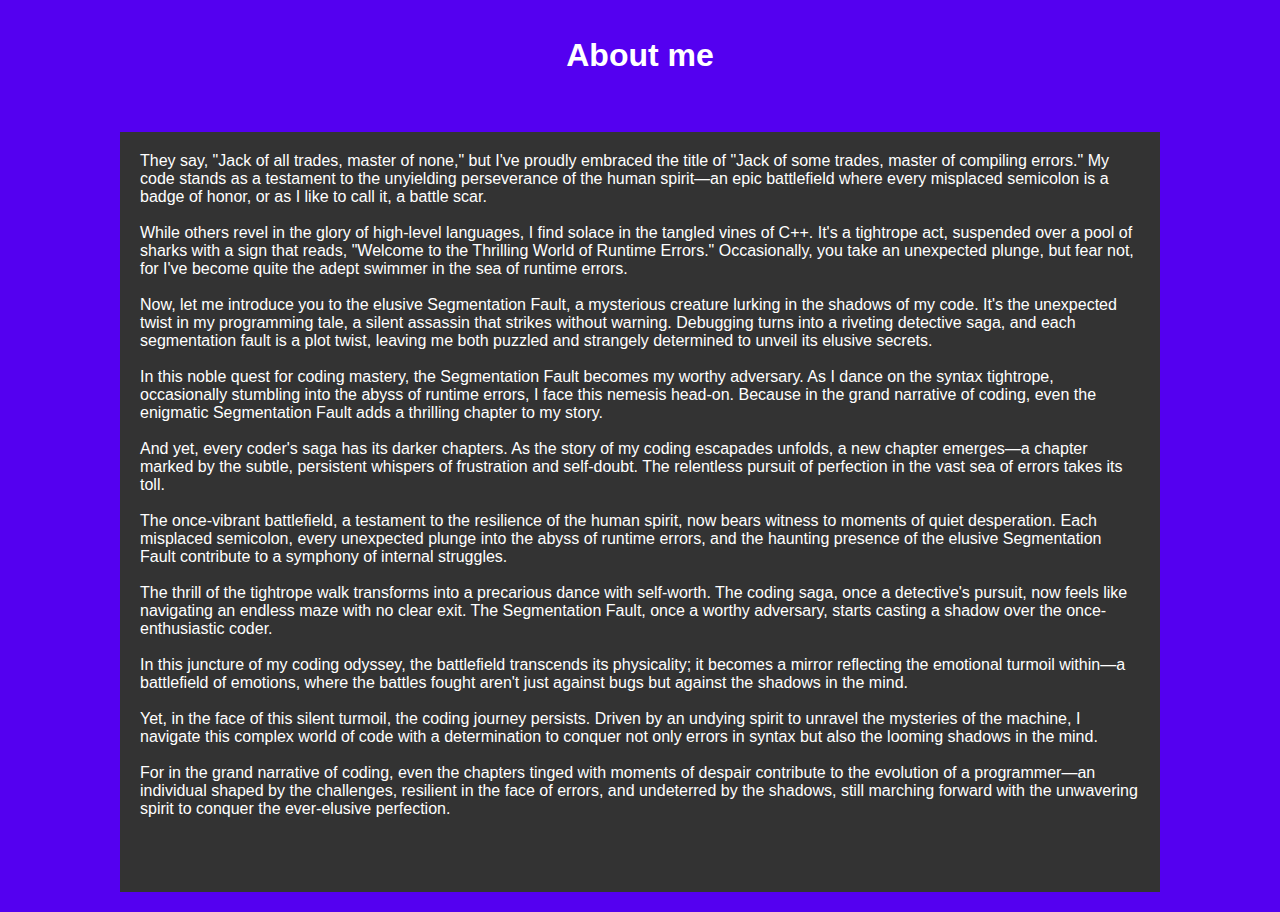
<file: Site/AboutMe/AboutMe.html>
<!DOCTYPE html>
<html lang="en">

<head>
    <meta charset="UTF-8">
    <meta name="viewport" content="width=device-width, initial-scale=1.0">
    <title>TKTL</title>
    <!-- Link to your stylesheet (replace with the actual path) -->
    <link rel="stylesheet" href="AboutMe.css">
</head>

<body>
    <header>
        <h1>About me</h1>
    </header>

    <!-- Display the content inside the section -->
    <section id="content"></section>
    
    <!-- Include the script separately without mixing it with the src attribute -->
    <script src="../script.js"></script>

    <script>
        ShowContent("AboutMe");
    </script>
</body>

</html>
</file>
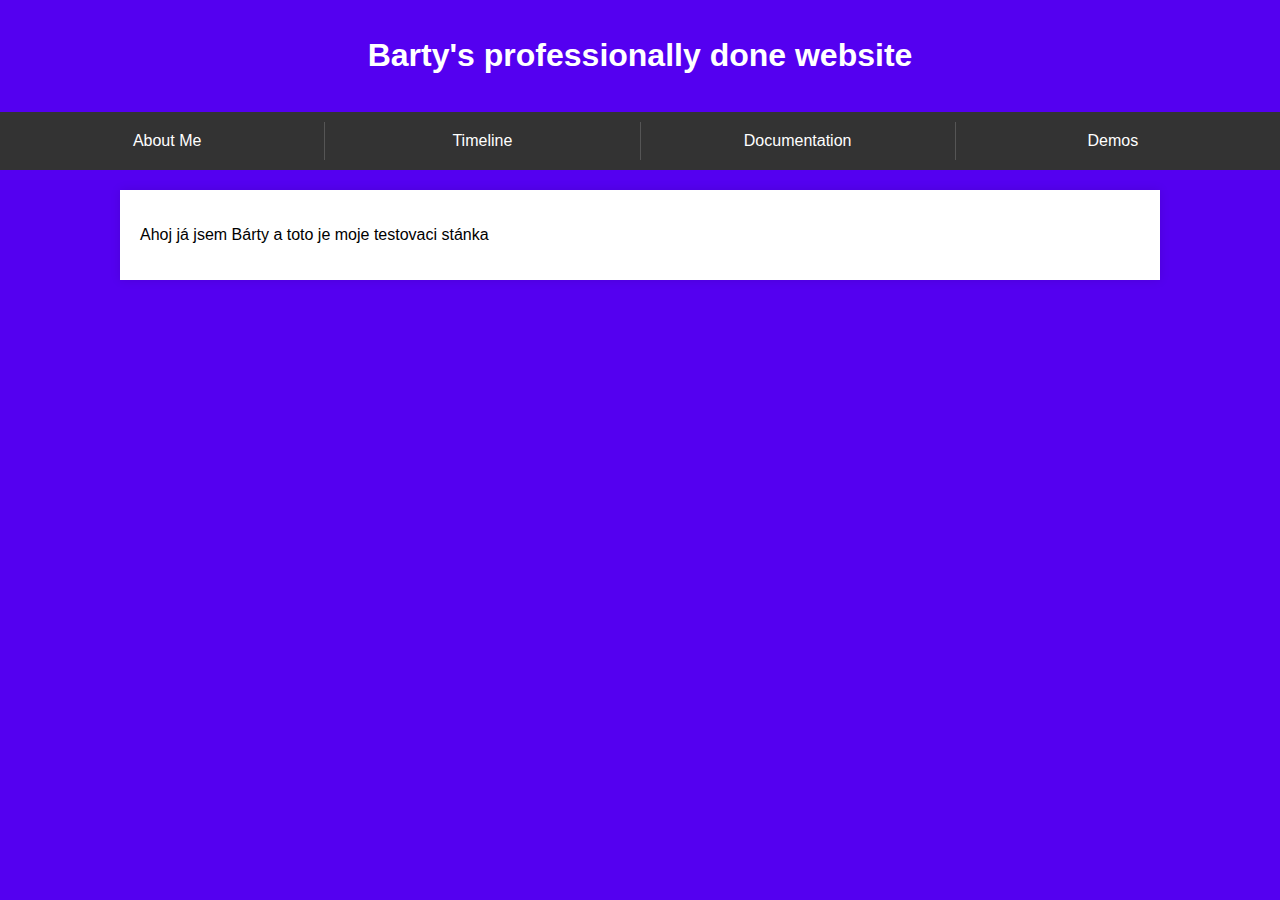
<file: Site/Main/main.html>
<!DOCTYPE html>
<html lang="en">

<head>
    <meta charset="UTF-8">
    <meta name="viewport" content="width=device-width, initial-scale=1.0">
    <title>TKTL</title>
    <link rel="stylesheet" href="main.css">
</head>

<body>
    <header onclick="resetContent()" onmouseover="hoverMain(this)" onmouseout="resetEffect(this)">
        <h1>Barty's professionally done website</h1>
    </header>

    <nav class="subheaders">
        <div class="subheader" onclick="redirect('../AboutMe/AboutMe.html')" onmouseover="hoverEffect(this)" onmouseout="resetEffect(this)">About Me</div>
        <div class="subheader" onclick="changeContent(2)" onmouseover="hoverEffect(this)" onmouseout="resetEffect(this)">Timeline</div>
        <div class="subheader" onclick="changeContent(3)" onmouseover="hoverEffect(this)" onmouseout="resetEffect(this)">Documentation</div>
        <div class="subheader" onclick="changeContent(4)" onmouseover="hoverEffect(this)" onmouseout="resetEffect(this)">Demos</div>
    </nav>

    <section id="content">
        <p>Ahoj já jsem Bárty a toto je moje testovaci stánka</p>
    </section>

    <script src="../script.js"></script>

</body>

</html>
</file>
<file: Site/Main/main.css>
body {
    font-family: Arial, sans-serif;
    margin: 0;
    padding: 0;
    background-color: #5400f0;
}

header {
    background-color: #5400f0;
    color: #fff;
    text-align: center;
    padding: 1em;
}

.subheaders {
    display: flex;
    justify-content: space-around;
    background-color: #333;
    padding: 10px;
}

.subheader {
    color: #fff;
    cursor: pointer;
    padding: 10px;
    flex: 1;
    text-align: center;
    border-right: 1px solid #555;
    transition: background-color 0.3s ease;
}

.subheader:last-child {
    border-right: none;
}

.subheader:hover {
    background-color: #555;
}

section {
    max-width: 1000px;
    margin: 20px auto;
    padding: 20px;
    background-color: #fff;
    box-shadow: 0 0 10px rgba(0, 0, 0, 0.1);
}

footer {
    text-align: center;
    padding: 10px;
}

.styled-button {
    background-color: #4caf50;
    color: #fff;
    padding: 10px 20px;
    font-size: 16px;
    border: none;
    border-radius: 4px;
    cursor: pointer;
    transition: background-color 0.3s ease;
}

.styled-button:hover {
    background-color: #45a049;
}
</file>
<file: Site/AboutMe/AboutMe.css>
/* Reset some default margin on the body */
body {
    font-family: Arial, sans-serif;
    margin: 0;
    padding: 0;
    background-color: #5400f0;
}

/* Style the header */
header {
    background-color: #5400f0;
    color: #fff;
    text-align: center;
    padding: 1em;
}

/* Style the content section */
#content 
{
    max-width: 1000px;
    margin: 20px auto;
    padding: 20px;
    color: #fff;
    background-color: #333;
    box-shadow: #478291;

}

/* Add more styles as needed for your specific design */
</file>
